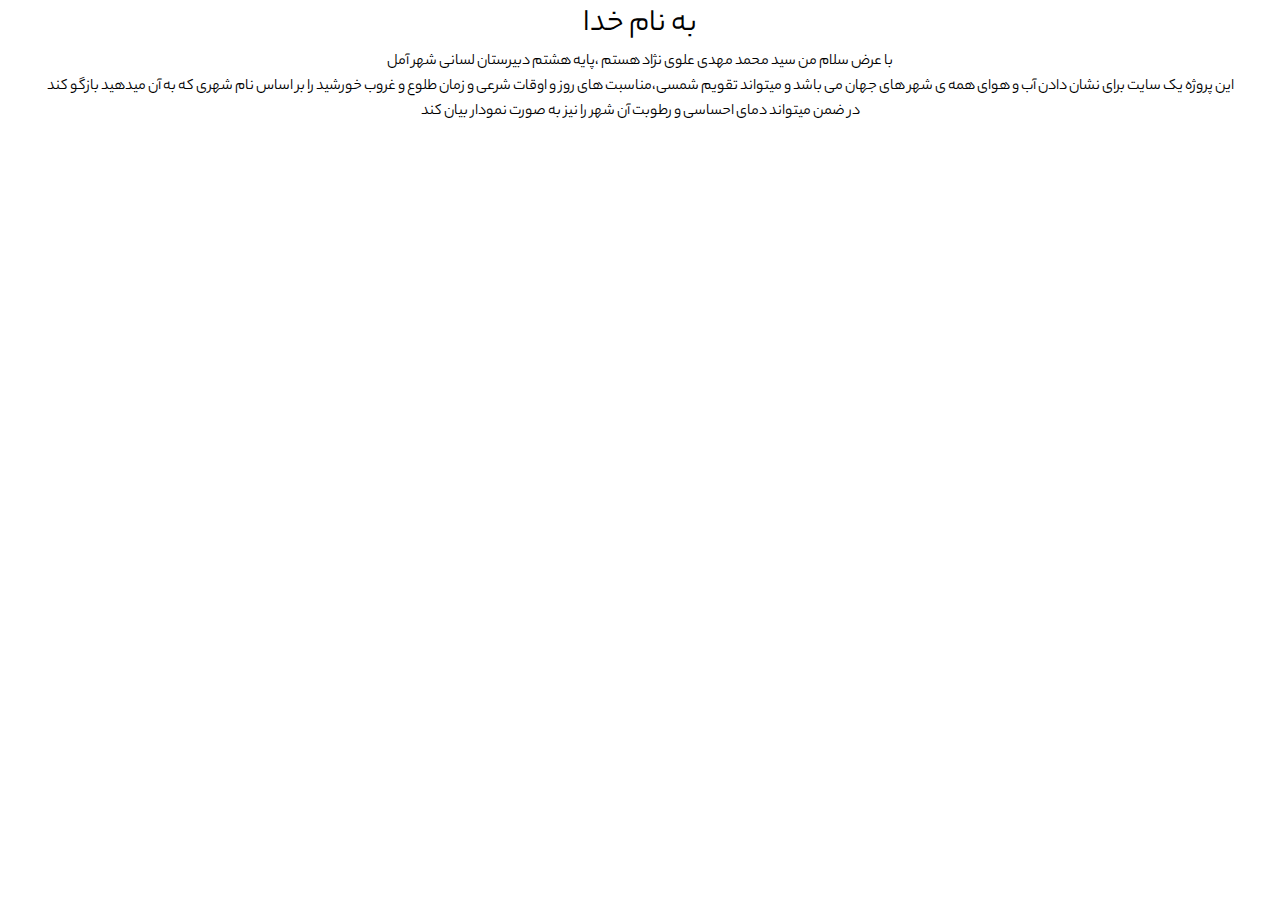
<file: src/aboutMe.html>
<!DOCTYPE html>
<html lang="en">
  <head>
    <meta charset="UTF-8" />
    <meta http-equiv="X-UA-Compatible" content="IE=edge" />
    <meta name="viewport" content="width=device-width, initial-scale=1.0" />
    <title>about me</title>
    <link rel="stylesheet" href="../styles/Global.css" />
  </head>
  <body dir="rtl">
    <h1>به نام خدا</h1>
    <p>
      با عرض سلام من سید محمد مهدی علوی نژاد هستم ،پایه هشتم دبیرستان لسانی شهر
      آمل
    </p>
    <p>این پروژه یک سایت برای نشان دادن آب و هوای همه ی شهر های جهان می باشد و میتواند تقویم شمسی،مناسبت های روز و اوقات شرعی و زمان طلوع و غروب خورشید را بر اساس نام شهری که به آن میدهید بازگو کند
    </p>
    <strong>
        در ضمن میتواند دمای احساسی و رطوبت آن شهر را نیز به صورت نمودار بیان کند
    </strong>
  </body>
</html>
</file>
<file: styles/Global.css>
* {
  margin: 0;
  padding: 0;
  font-family: "yeakn-bakh";
  font-weight: 100;
}
@font-face {
  font-family: "Vazir";
  src: url("../font/Vazir.ttf");
}
@font-face {
  font-family: "maneli";
  src: url("../font/MANELI.TTF");
}
@font-face {
  font-family: "yeakn-bakh";
  src: url("../font/YekanBakh.woff");
}
html {
  scroll-behavior: smooth;
}
body {
  display: flex;
  flex-direction: column;
  align-items: center;
  overflow-x: hidden;
}
button {
  user-select: none;
}
/* Hide scrollbar for IE, Edge and Firefox */

html::-webkit-scrollbar {
  display: none;
}

html {
  -ms-overflow-style: none;
  scrollbar-width: none;
}

nav,
.top {
  width: 100%;
  display: flex;
  align-items: center;
  justify-content: space-between;
  flex-direction: row-reverse;
}
nav {
  /* box-shadow: 0 7px 10px rgba(0, 0, 0, 0.116); */
  position: fixed;
  top: 0;
  left: 0;
  z-index: 9999;
  /* background: #f5f5f52d;
  backdrop-filter: blur(7px); */
}
.top {
  padding: 13px;
}

nav .top button {
  margin-left: 20px;
}
nav .user {
  width: 50px;
  height: 50px;
  outline: none;
  border-radius: 12px;
  background: linear-gradient(to bottom, #8bcfff, #129cff);
  border: none;
  cursor: pointer;
  position: relative;
  user-select: none;
}
.user i {
  font-size: 30px;
  color: white;
  position: absolute;
  top: 50%;
  left: 50%;
  transform: translate(-50%, -50%);
  text-shadow: 0 6px 12px #063f68;
}
.menu-phone {
  position: fixed;
  visibility: hidden;
  opacity: 0;
  display: flex;
  width: 45%;
  height: 100vh;
  flex-direction: column;
  justify-content: flex-start;
  align-items: center;
  list-style: none;
  top: 0;
  left: 0;
  z-index: 999;
  background-color: #000000b2;
  backdrop-filter: blur(7px);
  padding: 20px;
  font-size: 120%;
  transition: 0.4s;
}
.menu-phone li,
.menu-phone li a {
  position: relative;
  padding: 10px;
  color: white;
  overflow: hidden;
  user-select: none;
}
.menu-phone li::after {
  background-color: #2265b18e;
  position: absolute;
  content: "";
  width: 100%;
  height: 100%;
  left: 110%;
  top: 0;
  transition: 0.3s;
  transform: skewX(20deg);
}
.menu-phone li:hover::after {
  left: -110%;
}
.menu-desktop {
  position: absolute;
  width: 200px;
  background-image: linear-gradient(to top, #3345e3, #7386fe);
  border-radius: 15px;
  visibility: hidden;
  top: 60px;
  opacity: 0;
  transition: all 0.15s cubic-bezier(0.39, 0.58, 0.57, 1);
  display: flex;
  flex-direction: column;
  align-items: center;
  justify-content: space-around;
  left: 0%;
  padding: 10px;
  direction: rtl;
  z-index: 10;
}
.menu-desktop li {
  width: 80%;
  list-style: none;
  padding: 10px;
}

.menu-desktop li a {
  text-decoration: none;
  color: rgb(255, 255, 255);
  font-size: 19px;
}
.user:focus .menu-desktop {
  visibility: visible;
  opacity: 1;
}
/* search item */
.searchBox {
  width: 50%;
  display: flex;
  align-items: center;
  justify-content: flex-start;
  direction: rtl;
}
.searchBox input {
  width: 4em;
  padding: 0.5em 1em;
  border-radius: 1.2em;
  background-color: transparent;
  border: 1px solid rgba(255, 255, 255, 0.644);
  font-size: 120%;
  color: rgba(12, 12, 12, 0.637);
  outline: none;
  font-weight: 100;
  transition: 0.3s;
  cursor: pointer;
  margin-left: 30px;
}
.searchBox input:focus {
  width: 25rem;
  cursor: text;
}

.searchBox input::placeholder {
  color: #fff;
}
.searchBox button {
  padding: 0.5em 1em;
  border-radius: 1.2em;
  background-image: linear-gradient(to top, #3345e3, #7386fe);
  color: white;
  border: none;
  outline: none;
  cursor: pointer;
  transition: 0.2s;
  user-select: none;
}
.searchBox button:active {
  transform: scale(0.9);
}
@media screen and (max-width: 950px) {
  .searchBox {
    width: 70%;
  }
  .searchBox input:focus {
    width: 70%;
  }
  .searchBox :is(input, button) {
    font-size: 75%;
    margin: 0.4em;
    border-radius: 0.7em;
  }
  nav .user {
    width: 3em;
    height: 3em;
  }
  nav .user i {
    font-size: 1em;
  }
  .user:focus .menu-desktop {
    visibility: hidden;
  }
  .user:focus .menu-phone {
    visibility: visible;
    opacity: 1;
  }
}

/* Cards box */

.card--list {
  width: 100%;
  height: 100vh;
  display: flex;
  align-items: center;
  justify-content: space-evenly;
  position: relative;
}

.toggle-down a,
.toggle-up a {
  text-decoration: none;
}
.toggle-down {
  position: absolute;
  top: 85%;
  left: 50%;
  transform: translateX(-50%);
}
.toggle-up {
  position: absolute;
  bottom: 80%;
  left: 50%;
  transform: translateX(-50%);
}

@media screen and (max-width: 950px) {
  .toggle-up {
    display: none;
  }
  .toggle-down {
    display: none;
  }
}

.card {
  width: 21rem;
  height: 30rem;
  padding: 5px 40px;
  display: flex;
  flex-direction: column;
  justify-content: space-evenly;
  align-items: center;
  direction: rtl;
  border-radius: 4em;
  background: #00000017;
  backdrop-filter: blur(7px);
}
.card:nth-child(2) {
  flex-direction: row;
}
.card:nth-child(3) {
  backdrop-filter: none;
  background: transparent;
  justify-content: space-between;
}
@media screen and (max-width: 950px) {
  .card {
    transform: scale(0.8);
    border-radius: 3em;
  }
  .card:nth-child(2) {
    display: none;
  }
  .card:nth-child(3) {
    display: none;
  }
  .week {
    width: 100%;
  }
}

.row {
  width: 100%;
  height: calc(70% / 3);
  padding: 10px;
  display: flex;
  align-items: center;
  justify-content: space-around;
  flex-direction: row;
  backdrop-filter: blur(7px);
  background: #00000017;
  border-radius: 40px;
  color: white;
  border: 1px solid rgba(255, 255, 255, 0.226);
}

.weather_name--temp {
  display: flex;
  align-items: center;
  justify-content: space-between;
  flex-direction: column;
  width: 50%;
}
.location span {
  font-size: 200%;
  font-weight: 100;
  color: white;
}
.location i {
  font-size: 180%;
  font-weight: 100;
  color: rgb(255, 255, 255);
}
.temp {
  direction: ltr;
  font-size: 200%;
  font-weight: 100;
  color: white;
}
.card .icon {
  filter: drop-shadow(11px 14px 7px #00000028);
  margin: 0 auto;
  width: 150px;
}
.card .details {
  display: flex;
  padding: 0.5rem 1.5rem;
  flex-direction: column;
  justify-content: space-around;
  border-radius: 15px;
  background-image: linear-gradient(to top, #e03732, #fa4b45);
  margin: 10px 0;
}

.card .thermometer {
  position: relative;
  display: flex;
  justify-content: flex-end;
  width: 10%;
  height: 70%;
  padding: 5px;
  border: 1px solid #f3f5f849;
  margin: 0 auto;
  border-radius: 40px;
  flex-direction: column;
  align-items: center;
  box-shadow: inset 0 0 10px rgba(0, 0, 0, 0.26);
}
.thermometer_humidity {
  position: relative;
  display: flex;
  justify-content: flex-end;
  width: 10%;
  height: 70%;
  padding: 5px;
  border: 1px solid #f3f5f831;
  margin: 0 auto;
  border-radius: 40px;
  flex-direction: column;
  align-items: center;
  box-shadow: inset 0 0 15px rgba(0, 0, 0, 0.24);
}
.card .thermometer_humidity::after {
  content: "رطوبت";
  position: absolute;
  font-size: 19px;
  top: 100%;
  direction: ltr;
  color: #000000;
}
.background {
  width: 40%;
  border-radius: 50px;
  margin-bottom: 10px;
  background: linear-gradient(to top, #6bd7fa, red);
  transition: 1s;
}

.background_humidity {
  width: 40%;
  border-radius: 50px;
  margin-bottom: 10px;
  background: linear-gradient(to top, #ffa44e, rgb(255, 72, 0));
  transition: 1s;
}

.background_humidity span {
  position: absolute;
  bottom: 100%;
  left: 50%;
  font-size: 19px;
  color: #000000;
  transform: translateX(-50%);
}
.card .thermometer::before {
  content: "-90";
  position: absolute;
  font-size: 22px;
  top: 100%;
  direction: ltr;
  color: #000000;
}
.card .thermometer::after {
  content: "57";
  position: absolute;
  font-size: 22px;
  bottom: 100%;
  direction: ltr;
  color: #000000;
}

/******** calendar *********/
.calendar {
  width: 100%;
  height: 100%;
  display: flex;
  flex-direction: column;
  align-items: center;
}
.details-cal {
  text-align: center;
}
.week {
  display: flex;
  flex-direction: column;
  width: 115%;
  height: 100%;
}
.weekdays {
  display: flex;
  justify-content: space-around;
  align-items: center;
  width: 100%;
  height: 15%;
}
.weekdays div {
  background: linear-gradient(to bottom right, #7df8a8, #29895f);
  border-radius: 50%;
  display: flex;
  align-items: center;
  justify-content: center;
  width: 45px;
  height: 45px;
  color: white;
  box-shadow: 0 6px 10px #00000014;
}

.days {
  width: 100%;
  height: 100%;
  display: grid;
  grid-template-columns: repeat(7, 1fr);
  place-items: center;
}
.days > .day {
  width: 90%;
  height: 3rem;
  background: linear-gradient(
    to bottom right,
    rgba(255, 255, 255, 0.521),
    rgba(255, 255, 255, 0.13)
  );
  border-radius: 50%;
  direction: rtl;
  display: flex;
  color: white;
  align-items: center;
  justify-content: center;
  box-shadow: 0 5px 10px rgba(0, 0, 0, 0.1);
  font-size: 120%;
}
.day > div {
  display: flex;
  align-items: center;
  justify-content: center;
}

.remove {
  display: none;
}

.holiday {
  color: red !important;
}
.spacer {
  opacity: 0.4;
}

.date {
  text-align: center;
  font-size: 120%;
}

.today {
  background-color: yellow;
  width: 100% !important;
  height: 100%;
  border-radius: 50%;
  display: flex;
  align-items: center;
  justify-content: center;
  color: black !important;
}
.miladi,
.qamari {
  display: none !important;
}

/* container */
.container {
  width: 100%;
  height: 100vh;
  display: flex;
  align-items: center;
  justify-content: space-evenly;
  position: relative;
}

.monasebat {
  background: #ffffff66;
  backdrop-filter: blur(7px);
  border-radius: 20px;
  padding: 10px;
  font-size: 115%;
  box-shadow: 0 0 47px #00000040;
}

.monasebat ul {
  display: flex;
  flex-direction: column;
  justify-content: space-around;
  width: 100%;
  list-style: none;
}
.rightSide {
  width: 45%;
  height: 50%;
  display: flex;
  align-items: center;
  justify-content: space-between;
  flex-direction: column;
}

.oghat {
  display: flex;
  align-items: center;
  justify-content: space-evenly;
  flex-direction: row-reverse;
  position: relative;
  padding: 10px;
  width: 90%;
  height: 7rem;
  border-radius: 20px;
  background: #f5f5f52d;
  backdrop-filter: blur(7px);
}
.salTahvil {
  display: none;
  align-items: center;
  justify-content: space-between;
  padding: 10px;
  position: relative;
  width: 90%;
  height: 7rem;
  border-radius: 20px;
  background: #f5f5f52d;
  direction: rtl;
  backdrop-filter: blur(7px);
  font-family: "maneli" !important;
  font-size: 90%;
}
.taPaianeSal {
  display: flex;
  align-items: center;
  justify-content: space-between;
  padding: 10px;
  position: relative;
  width: 90%;
  height: 7rem;
  border-radius: 20px;
  background: #f5f5f52d;
  direction: rtl;
  backdrop-filter: blur(7px);
}
.taPaianeSal--first {
  display: flex;
  flex-direction: column;
  align-items: center;
  justify-content: space-around;
  height: 100%;
  width: 100%;
}
.taPaianeSal--seconde {
  width: 95%;
  height: 2rem;
  background-color: rgba(240, 232, 232, 0.247);
  border-radius: 20px;
  box-shadow: inset 0 0 20px rgba(32, 65, 87, 0.5);
  border: 1px solid rgba(255, 255, 255, 0.3);
  overflow: hidden;
}
.taPaianeSal--seconde div {
  height: 100%;
  background: linear-gradient(to left, #7df8a8, #2bc0a7);
}
.salTahvil img {
  position: absolute;
  bottom: 105%;
  width: 1rem;
  visibility: hidden;
  transition: 0.3s;
  transform: rotate(66deg);
}
.salTahvil:hover img {
  visibility: visible;
  width: 7rem;
  transform: rotate(0deg);
}

.oghat h2 {
  position: absolute;
  bottom: 110%;
}

.box {
  width: calc(90% / 6);
  height: 90%;
  display: grid;
  place-items: center;
  text-align: center;
  font-size: 120%;
  box-shadow: inset 0 0 10px rgba(0, 0, 0, 0.288);
  border-radius: 10px;
  border: 1px solid #2ce9b0ab;
}

@media screen and (max-width: 950px) {
  .container {
    flex-direction: column;
  }
  .monasebat {
    display: none;
    margin: 0;
  }
  .rightSide {
    width: 100% !important;
    justify-content: space-evenly;
    height: 60% !important;
  }
  .oghat {
    height: 10rem;
    flex-direction: row;
    flex-wrap: wrap;
  }
  .box {
    width: 40%;
    height: 25%;
    font-size: 70%;
    border-left: none;
    display: flex;
    align-items: center;
    justify-content: space-around;
  }
}

.navBar {
  display: none;
  align-items: center;
  justify-content: space-around;
  width: 85%;
  height: 5rem;
  border-radius: 50px;
  position: fixed;
  bottom: 4%;
  left: 50%;
  transform: translateX(-50%);
  background: #f5f5f52d;
  backdrop-filter: blur(7px);
  box-shadow: 0px 10px 10px rgba(85, 88, 109, 0.288);
  z-index: 1111;
}
.navBar button {
  width: 18%;
  height: 70%;
  display: flex;
  align-items: center;
  justify-content: center;
  border-radius: 30px;
  cursor: pointer;
  border: none;
  overflow: hidden;
}
.navBar button i {
  font-size: 40px;
  color: #ffffff;
}

.navBar button:nth-child(1) i {
  text-shadow: 0 5px 10px rgb(57, 109, 57);
}

.navBar button:nth-child(1) {
  background-image: linear-gradient(
    to top,
    rgb(114, 190, 114),
    rgb(145, 245, 145)
  );
}

.navBar button:nth-child(2) i {
  text-shadow: 0 7px 10px rgb(94, 23, 100);
}

.navBar button:nth-child(2) {
  background-image: linear-gradient(
    to top,
    rgb(179, 69, 189),
    rgb(236, 144, 248)
  );
}

.navBar button:nth-child(3) i {
  text-shadow: 0 7px 10px rgb(6, 7, 73);
}

.navBar button:nth-child(3) {
  background-image: linear-gradient(
    to top,
    rgb(31, 33, 161),
    rgb(104, 101, 255)
  );
}
.navBar button a i {
  font-size: 40px;
  color: #ffffff;
  text-shadow: 0 7px 10px rgb(82, 7, 7);
}
.navBar button a {
  background-image: linear-gradient(
    to top,
    rgb(211, 23, 23),
    rgb(221, 108, 108)
  );
  width: 100%;
  height: 100%;
  display: flex;
  align-items: center;
  justify-content: center;
  text-decoration: none;
}

@media screen and (max-width: 950px) {
  .navBar {
    display: flex;
  }
}
.details-cal {
  font-size: 25px;
}
</file>
